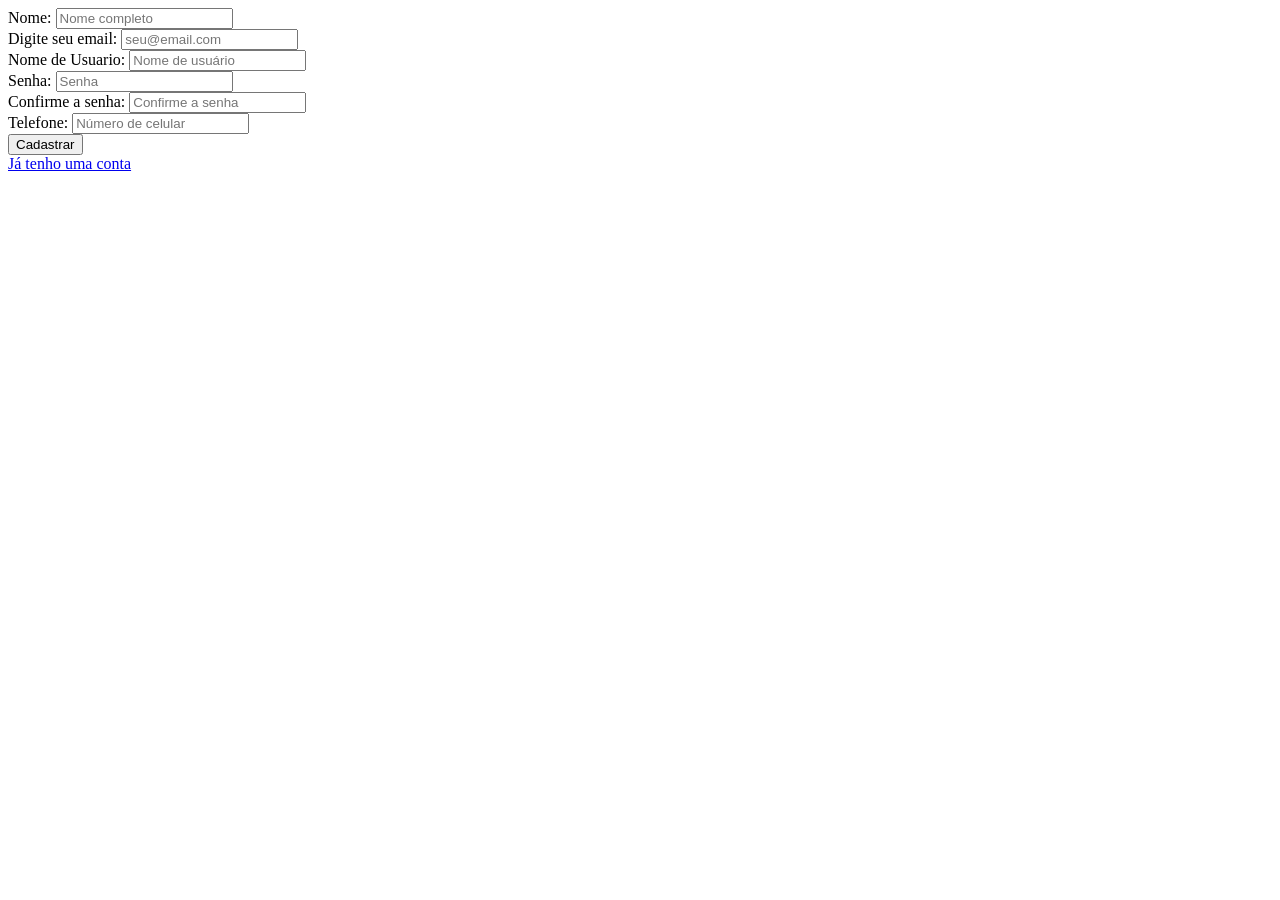
<file: cadastro.html>
<!DOCTYPE html>
<html lang="pt-br">
<head>
    <meta charset="UTF-8">
    <meta name="viewport" content="width=device-width, initial-scale=1.0">
    <title>Cadastro</title>
</head>
<body>

    Nome:
    <input type="text" id="iptNomeCompleto" placeholder="Nome completo"> <br>
    
    Digite seu email:
    <input type="text" id="iptEmail" placeholder="seu@email.com"> <br>

    Nome de Usuario:
    <input type="text" id="iptNomeDeUsuario" placeholder="Nome de usuário"> <br>
    
    Senha:
    <input type="password" id="iptSenha" placeholder="Senha"> <br>
    
    Confirme a senha:
    <input type="password" id="iptConfirmarSenha" placeholder="Confirme a senha"> <br>    

    Telefone:
    <input type="text" id="iptTelefone" placeholder="Número de celular"> <br>
        
    <button onclick="cadastrar()">Cadastrar</button> <br>
    <a href="login.html">Já tenho uma conta</a>

    <div id="divMensagem"></div>
    
</body>
</html>

<script>
    let caracteresEspeciais = ['!', '@', '#', '$', '%', '^', '&', '*', '(', ')', '-', '_', '=', '+','[', ']', '{', '}', ';', ':', "'", '"', '\\', '|', ',', '.', '<', '>', '/', '?', '`', '~'];

    function cadastrar() {
        let nome = iptNomeCompleto.value;
        let email = iptEmail.value;
        let username = iptNomeDeUsuario.value
        let senha = iptSenha.value;
        let confirmarSenha = iptConfirmarSenha.value;
        let telefone = iptTelefone.value;

        let incluiCaracterEspecial = false;
        let incluiArroba = email.includes('@');
        let incluiDotCom = email.endsWith('.com');


        divMensagem.innerHTML = "";

        for (let i = 0; i < caracteresEspeciais.length-1; i++){
            if (senha.includes(caracteresEspeciais[i])) {
                incluiCaracterEspecial = true;
                break;
            }
        }

        if (
            nome == "" || email == "" || username == "" || senha == "" ||
            confirmarSenha == "" || telefone == "") {
            divMensagem.innerHTML = "Preencha todos os campos.";
        } else if (incluiArroba == false || incluiDotCom == false) {
            divMensagem.innerHTML = "Email inválido!";
        } else if (!(senha.length>7)) {
            divMensagem.innerHTML = "A senha deve conter pelo menos 8 caracteres!";
        } else if (!incluiCaracterEspecial) {
            divMensagem.innerHTML += `A senha precisa ter caractere especial<br> `;
        } else if (!(senha == confirmarSenha)) {
            divMensagem.innerHTML = "As senhas não coincidem!";
        } else {
            divMensagem.innerHTML = "Conta criada com sucesso!";
        }
    }
</script>
</file>
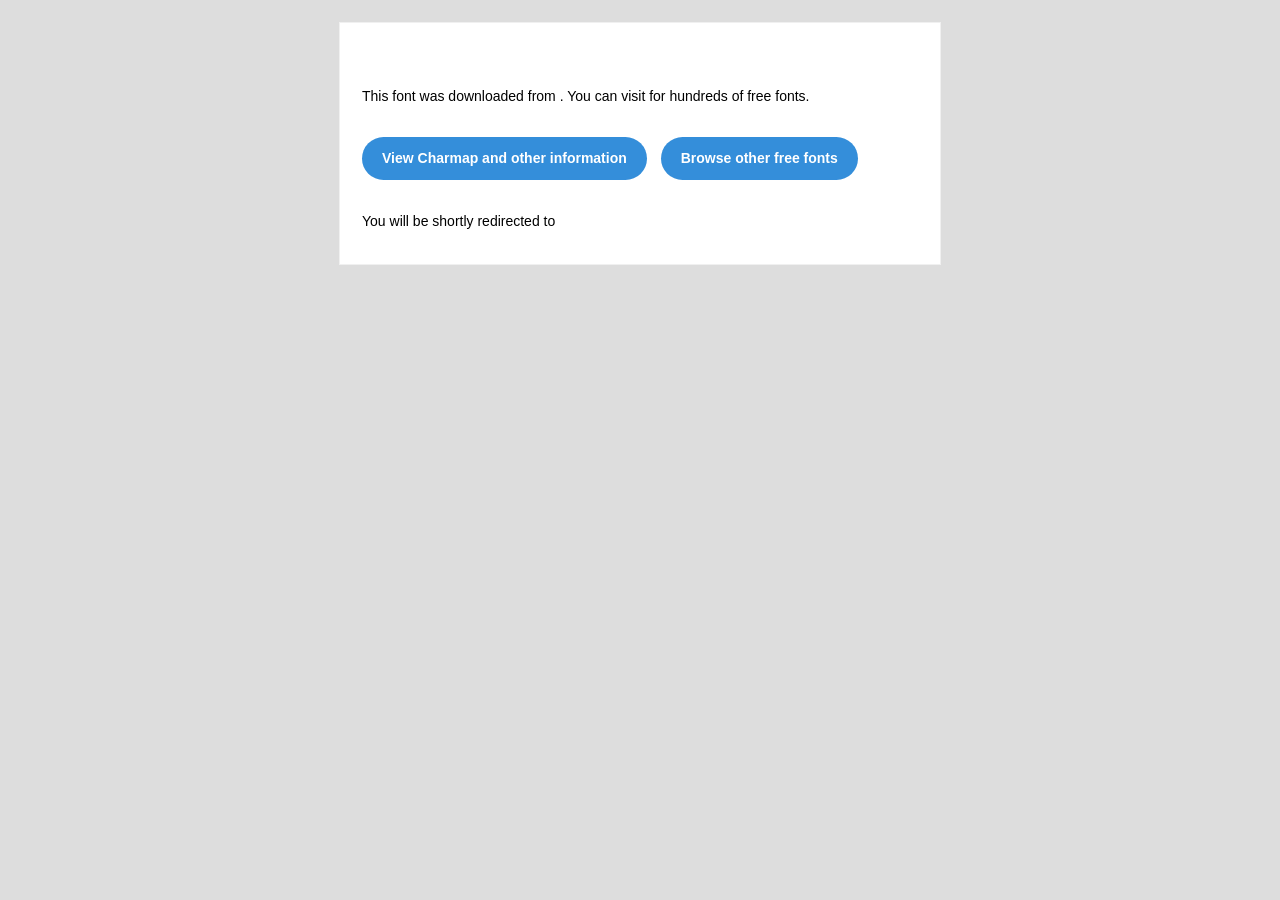
<file: assets/font/convey/readme.html>
<!DOCTYPE html PUBLIC "-//W3C//DTD XHTML 1.0 Transitional//EN" "http://www.w3.org/TR/xhtml1/DTD/xhtml1-transitional.dtd">
<html xmlns="http://www.w3.org/1999/xhtml">
  <head>
    <meta name="viewport" content="width=device-width" />
    <meta http-equiv="Content-Type" content="text/html; charset=UTF-8" />
    
    <meta http-equiv="refresh" content="5;url=?ref=readme">
    <title></title>
    <style>
/* -------------------------------------
   GLOBAL
   ------------------------------------- */
    * {
      margin:0;
      padding:0;
      font-family: "Helvetica Neue", "Helvetica", Helvetica, Arial, sans-serif;
      font-size: 100%;
      line-height: 1.6;
    }

    img {
      max-width: 100%;
    }

    body {
      -webkit-font-smoothing:antialiased;
      -webkit-text-size-adjust:none;
      width: 100%!important;
      height: 100%;
      background:#DDD;
    }


    /* -------------------------------------
       ELEMENTS
       ------------------------------------- */
    a {
      color: #348eda;
    }

    .btn-primary, .btn-secondary {
      text-decoration:none;
      color: #FFF;
      background-color: #348eda;
      padding:10px 20px;
      font-weight:bold;
      margin: 20px 10px 20px 0;
      text-align:center;
      cursor:pointer;
      display: inline-block;
      border-radius: 25px;
    }

    .btn-secondary{
      background: #aaa;
    }

    .last {
      margin-bottom: 0;
    }

    .first{
      margin-top: 0;
    }


    /* -------------------------------------
       BODY
       ------------------------------------- */
    table.body-wrap {
      width: 100%;
      padding: 20px;
    }

    table.body-wrap .container{
      border: 1px solid #f0f0f0;
    }


    /* -------------------------------------
       FOOTER
       ------------------------------------- */
    table.footer-wrap {
      width: 100%;
      clear:both!important;
    }

    .footer-wrap .container p {
      font-size:12px;
      color:#666;

    }

    table.footer-wrap a{
      color: #999;
    }


    /* -------------------------------------
       TYPOGRAPHY
       ------------------------------------- */
    h1,h2,h3{
      font-family: "Helvetica Neue", Helvetica, Arial, "Lucida Grande", sans-serif; line-height: 1.1; margin-bottom:15px; color:#000;
      margin: 40px 0 10px;
      line-height: 1.2;
      font-weight:200;
    }

    h1 {
      font-size: 36px;
    }
    h2 {
      font-size: 28px;
    }
    h3 {
      font-size: 22px;
    }

    p, ul {
      margin-bottom: 10px;
      font-weight: normal;
      font-size:14px;
    }

    ul li {
      margin-left:5px;
      list-style-position: inside;
    }

    /* ---------------------------------------------------
       RESPONSIVENESS
       Nuke it from orbit. It's the only way to be sure.
       ------------------------------------------------------ */

    /* Set a max-width, and make it display as block so it will automatically stretch to that width, but will also shrink down on a phone or something */
    .container {
      display:block!important;
      max-width:600px!important;
      margin:0 auto!important; /* makes it centered */
      clear:both!important;
    }

    /* This should also be a block element, so that it will fill 100% of the .container */
    .content {
      padding:20px;
      max-width:600px;
      margin:0 auto;
      display:block;
    }

    /* Let's make sure tables in the content area are 100% wide */
    .content table {
      width: 100%;
    }

    </style>
  </head>

  <body bgcolor="#f6f6f6">

    <!-- body -->
    <table class="body-wrap">
      <tr>
        <td></td>
        <td class="container" bgcolor="#FFFFFF">

          <!-- content -->
          <div class="content">
            <table>
              <tr>
                <td>
                  <h1></h1>
                  <p>This font was downloaded from <a href="?ref=readme"></a> . You can visit <a href="?ref=readme"></a> for hundreds of free fonts.</p>
                  <p><a href="?ref=readme" class="btn-primary">View Charmap and other information</a> <a href="?ref=readme" class="btn-primary">Browse other free fonts</a></p>
                  <p>You will be shortly redirected to </p>
                </td>
              </tr>
            </table>
          </div>
          <!-- /content -->

        </td>
        <td></td>
      </tr>
    </table>
    <!-- /body -->

  </body>
</html>
</file>
